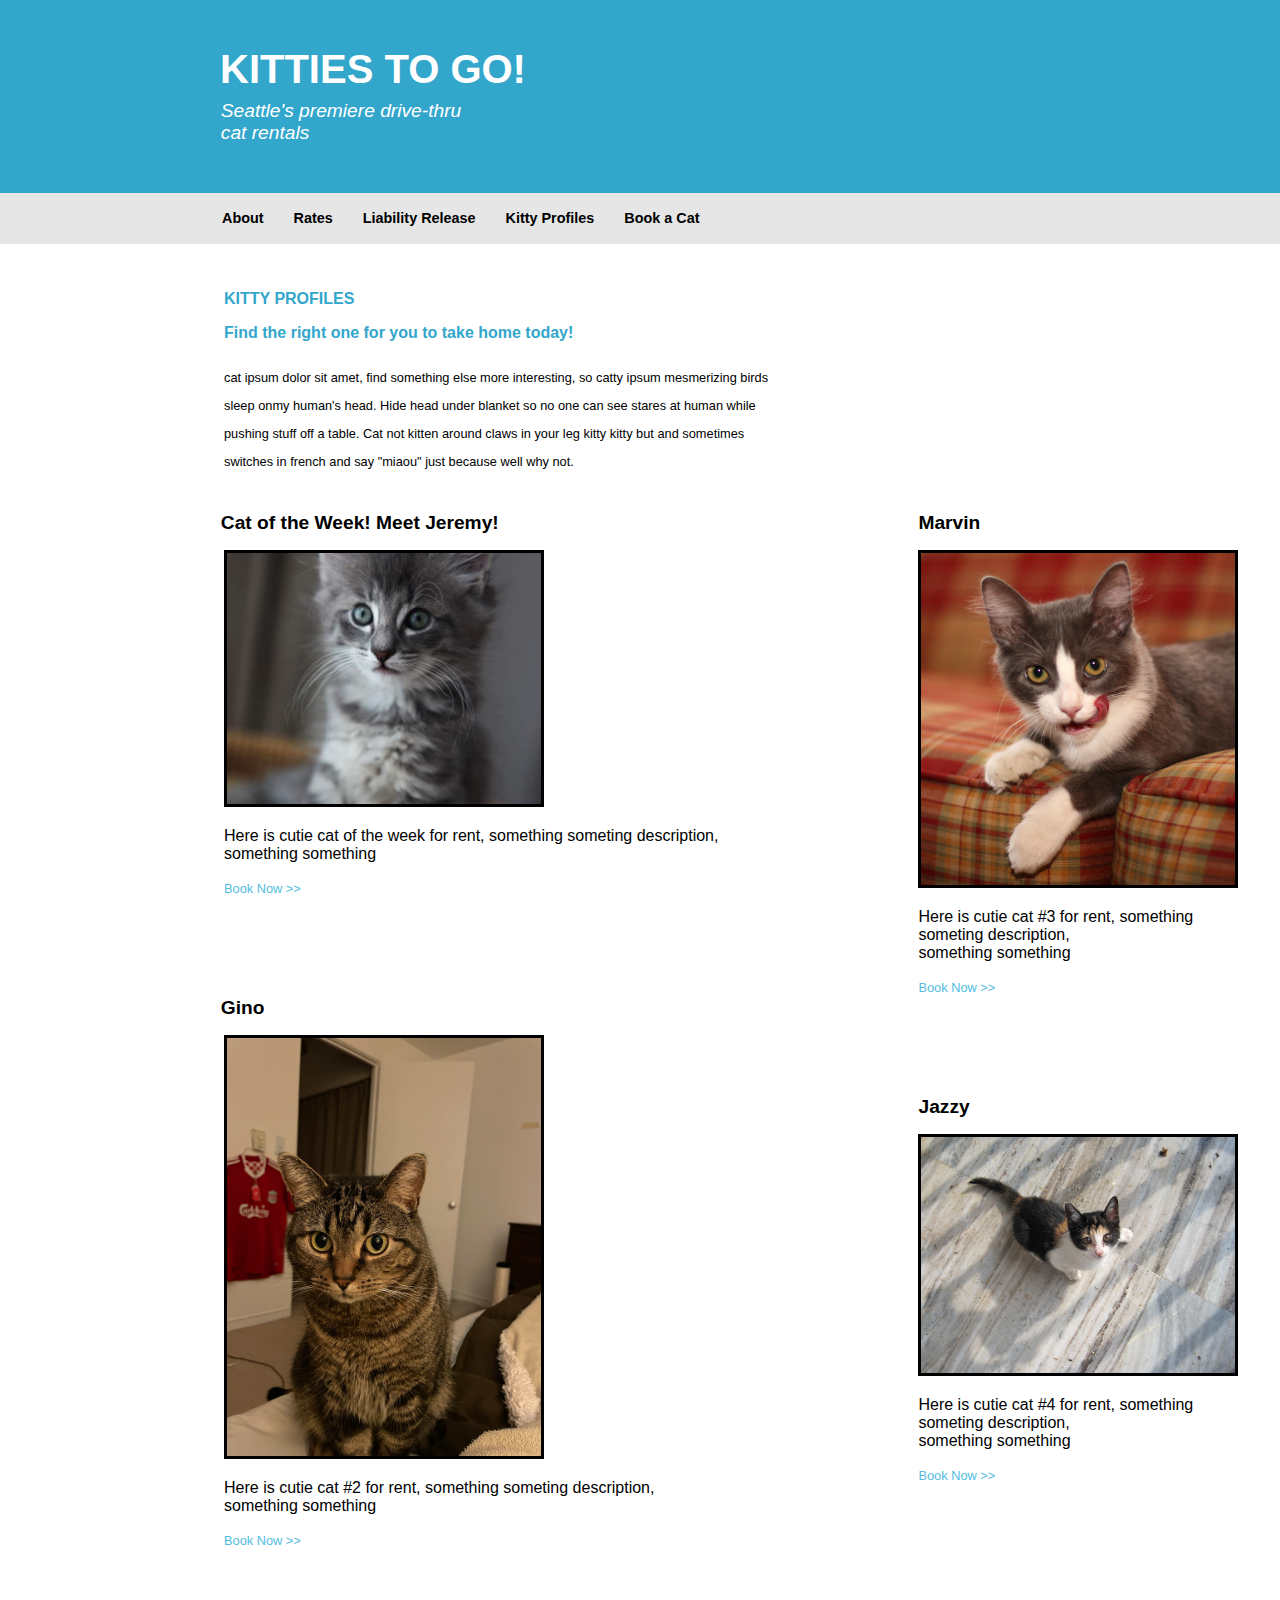
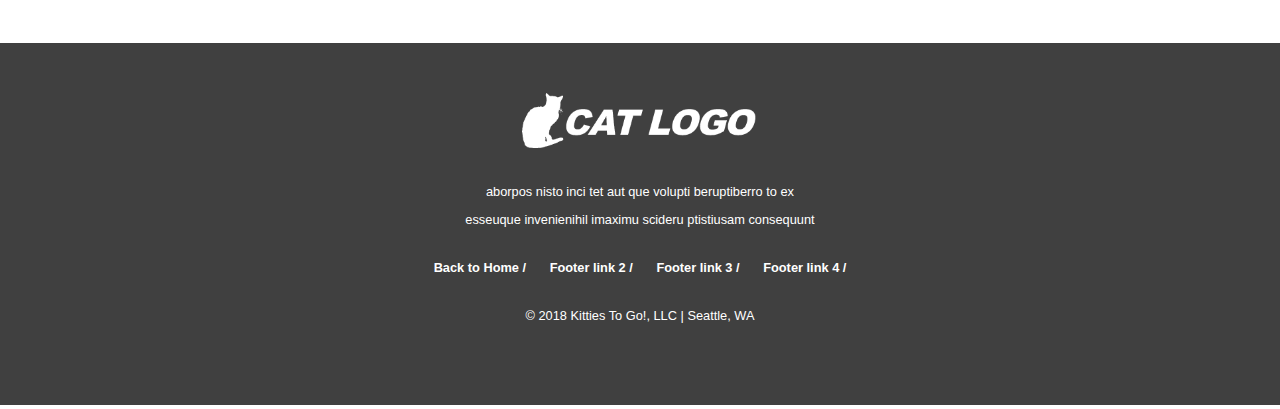
<file: mockup-kitty-profiles.html>
<!DOCTYPE html>
<html lang="en">
  <head>
    <meta charset="utf-8">
    <title>KITTIES TO GO! - Kitty Profiles</title>
    <link rel="stylesheet" type="text/css" href="styles/kitties-mock-up.css">
  </head>

  <body>
    <header>
      <h1>KITTIES TO GO!</h1>
      <p class="heading"><i>Seattle's premiere drive-thru<br>cat rentals</i></p>
      <div class ="nav">
        <b><a href="#">About</a>
        <a href="#">Rates</a>
        <a href="#">Liability Release</a>
        <a href="mockup-kitty-profiles.html">Kitty Profiles</a>
        <a href="#">Book a Cat</a></b>
      </div>
    </header>

    <section class="welcome">
      <h2 class="sr-only">Introduction</h2>
      <article class="bold-blue-text">
        <h2 class="sr-only">Find a kitty</h2>
          <p>KITTY PROFILES</p>
          <p>Find the right one for you to take home today!</p>
      </article>
      <article class="small-text">
        <h2 class="sr-only">About our kitties</h2>
        <p>cat ipsum dolor sit amet, find something else more interesting, so catty ipsum mesmerizing birds</p>
        <p>sleep onmy human's head. Hide head under blanket so no one can see stares at human while</p>
        <p>pushing stuff off a table. Cat not kitten around claws in your leg kitty kitty but and sometimes</p>
        <p>switches in french and say "miaou" just because well why not.</p>
      </article>
    </section>
<!--This section has all the cat profiles -->
  <!--Left side cat profiles -->
    <section class="left-side-profiles">
      <h2 class="sr-only">Kitty Profiles</h2>
      <article class="cat-profiles">
        <h3 class="h3">Cat of the Week! Meet Jeremy!</h3>
        <figure class="leftside-container">
          <img class="cat-profile-pic" src="images/lesson04-mock3-sidebar-cat.JPG" alt="Our cat of the week, a cute grey tabby kitten with bright pale blue eyes posing for the camera">
          <figcaption><p>Here is cutie cat of the week for rent, something someting description,<br> something something</p></figcaption>
        </figure>
        <a class="book-now-leftside" href="#">Book Now >></a>
      </article>

      <article class="cat-profiles">
        <h3 class="h3">Gino</h3>
        <figure class="leftside-container">
          <img class="cat-profile-pic" src="images/my-cat.JPG" alt="A handsome brown tabby cat looking at the camera, ready for some snuggles">
          <figcaption><p>Here is cutie cat #2 for rent, something someting description,<br> something something</p></figcaption>
        </figure>
        <a class="book-now-leftside" href="#">Book Now >></a>
      </article>
    </section>
<!--Right sided cat profiles -->
    <section class="right-side-profiles">
      <h2 class="sr-only">More kitty profiles</h2>
      <article class="cat-profiles">
        <h3 class="h3">Marvin</h3>
        <figure class="profile-container">
          <img class="cat-profile-pic" src="images/cat-3.JPG" alt="Here we have a curious grey tuxedo kitty laying on the couch, licking his lips">
          <figcaption><p>Here is cutie cat #3 for rent, something someting description,<br> something something</p></figcaption>
        </figure>
        <a class="book-now" href="#">Book Now >></a>
      </article>

      <article class="cat-profiles">
        <h3 class="h3">Jazzy</h3>
        <figure class="profile-container">
          <img class="cat-profile-pic" src="images/cat-4.JPG" alt="An itty bitty calico kitten looking up from the ground, its play time">
          <figcaption><p>Here is cutie cat #4 for rent, something someting description,<br> something something</p></figcaption>
        </figure>
        <a class="book-now" href="#">Book Now >></a>
      </article>
    </section>
<!--Footer section with header -->
    <footer>
      <img class="cat-logo" src="images/lesson04-mock5-cat-logo.PNG" alt="">
      <p class="footer-text1">aborpos nisto inci tet aut que volupti beruptiberro to ex</p>
      <p class="footer-text2">esseuque invenienihil imaximu scideru ptistiusam consequunt</p>
      <nav class="footer-links">
        <b><a href="lesson-4-assignment.html">Back to Home /</a>
        <a href="#">Footer link 2 /</a>
        <a href="#">Footer link 3 /</a>
        <a href="#">Footer link 4 /</a></b>
      </nav>
      <p class="copy-right">© 2018 Kitties To Go!, LLC | Seattle, WA</p>
    </footer>
  </body>
</html>
</file>
<file: styles/kitties-mock-up.css>
* {
  box-sizing: border-box;
}
/* Style the body */
body {
  font-family: sans-serif, "Times New Roman", serif, arial;
  margin: 0;
  margin-top: -30px;
  padding: 0;
}
/* Header/logo Title */
header {
  background-color: rgb(51, 166, 204);
  color:white;
}
/* Increase the font size of the heading, positioning of heading to match mockup */
h1 {
  font-size: 2.5em;
  padding-top: 50px;
  padding-left: 5.5em;
  padding-bottom: 8px;
  margin-bottom: 0;
}
/* Used block element to cut 'cat rentals' onto a second line, positoned subheading to match main heading */
.heading {
  display: block;
  width: 25em;
  font-size: 1.2em;
  padding-top: 0;
  padding-left: 11.5em;
  padding-bottom: 30px;
  margin-top: 0;
}
.nav {
  overflow: hidden;
  background-color: rgb(230, 230, 230);
  padding-left: 12em;
  margin: 0;
  position: relative;
}
.nav a {
  float:left;
  display: inline;
  color: black;
  text-align: center;
  padding-top: 1.2em;
  padding-left: 30px;
  padding-bottom: 1.2em;
  margin: 0;
  text-decoration: none;
  font-size: 0.9em;
}
/* section=welcome container */
.welcome {
  /*display: -ms-flexbox;*/
  display: flex;
  /*-ms-flexwrap: wrap;*/
  flex-wrap: wrap;
  /*float: left;*/
  padding-top: 30px;
  padding-right: 40px;
  margin: 0;
  overflow: hidden;
}
  .bold-blue-text {
    /*-ms-flex: 70%;*/
    flex: 70%;
    padding-left: 14em;
    margin: 0;
    color: rgb(51, 166, 204);
    font-size: 1em;
    font-weight: bold;
  }
/*small text for section=welcome and section=kitties-story */
  .small-text {
    /*-ms-flex: 70%;*/
    flex: 70%;
    padding-top: 0;
    padding-left: 17.5em;
    padding-bottom: 0;
    margin: 0;
    font-size: 0.8em;
  }
    .blanket {
      color: rgb(82, 189, 224);
      text-decoration: none;
    }
  .lightblue-text {
    /*-ms-flex: 70%;*/
    flex: 70%;
    padding-top: 30px;
    padding-left: 11.5em;
    padding-bottom: 30px;
    margin: 0;
    color: rgb(82, 189, 224);
    font-size: 1.2em;
  }
/* section=kitties-story */
.kitties-story {
  /*-ms-flex: 70%;*/
  flex: 70%;
  /*float:left;*/
  padding-right: 20px;
  overflow: hidden;
}
  h3 {
    /*-ms-flex: 70%;*/
    flex: 70%;
    padding-left: 11.5em;
    padding-bottom: 0;
    margin: 0;
    font-size: 1.2em;
  }
    .warmspot{
      color: rgb(82, 189, 224);
      text-decoration: none;
    }
/*.small-text {found in .welcome section} */
  .small-text2 {
    padding-top: 10px;
    padding-left: 17.5em;
    margin: 0;
    font-size: 0.8em;
  }
/*aside section=more-cats */
.more-cats {
  /*-ms-flex: 30%;*/
  flex: 30%;
  padding-top: 30px;
  padding-left: 0;
  padding-right: 10em;
  overflow: hidden;
  float: right;
}
/* Cats in the news aside */
.h4 {
  font-size: 1.2em;
}
.place-holder-1 {
  font-size: 0.8em;
  padding-top: 0;
  margin: 0;
}
/* find out more link 1*/
  .find-more-1 {
    color: rgb(82, 189, 224);
    text-decoration: none;
    padding-top: 1em;
    padding-right: 1em;
    padding-bottom: 30px;
    margin-bottom: 30px;
}
.place-holder-2 {
  padding-top: 30px;
  margin: 0;
}
  .find-more-2 {
    color: rgb(82, 189, 224);
    text-decoration: none;
    padding-top: 1em;
    padding-right: 1em;
    padding-bottom: 1em;
  }
/*cat of the week aside*/
h5 {
  font-size: 1.2em;
  padding-top: 55px;
  padding-left: 0;
  padding-right: 30px;
  padding-bottom: 30px;
  margin: 0;
}
/*the figure, icluding image and caption*/
.cat-of-the-week {
  font-size: 0.8em;
  padding-left: 0;
  margin: 0;
  width: 100%;
}
  .cat-of-week-pic {
    width: 75%;
  }
.book-now {
  font-size: 0.8em;
  color: rgb(82, 189, 224);
  text-decoration: none;
  padding-left: 0;
  padding-top: 1.5em;
  padding-right: 1.5em;
  padding-bottom: 1.5em;
}
/*footer section*/
footer {
background-color: rgb(64, 64, 64);
color: white;
text-align: center;
margin-top: 7em;
margin-bottom: 0;
padding: 50px;
font-size: 0.8em;
}
.cat-logo {
  width: 20%;
}
.footer-links a {
  padding: 10px;
  text-decoration: none;
  color: white;
}
.footer-text1 {
  padding-top: 20px;
}
.footer-text2 {
  padding-bottom: 20px;
}
.copy-right {
  padding: 20px;
}

/*hiding these title for validate html purpose0- */
/*Heading still available for screen reader for accessibility */

.sr-only {
  position: absolute;
  left: -10000px;
  top: auto;
  width: 1px;
  height: 1px;
  overflow: hidden;
}
/*                  For Kitty profile page           */
/*                Style for Kitty profile page          */
.cat-profiles {
  padding-top: 30px;
  padding-bottom: 70px;
}
.cat-profile-pic {
  width: 20em;
  padding: 0;
  margin: 0;
  border-style: solid;
  border-color: black;
}

/*Section leftsided profiles */
.h3 {
  color: black;
}
.left-side-profiles {
  float:left;
  text-align: left;
}
.leftside-container {
  padding-left: 11.5em;
  padding-right: 10em;
}
.book-now-leftside {
  margin-left: 16em;
  padding: 1.5em;
  font-size: 0.8em;
  color: rgb(82, 189, 224);
  text-decoration: none;
}
.right-side-profiles {
  text-align: left;
}
</file>
